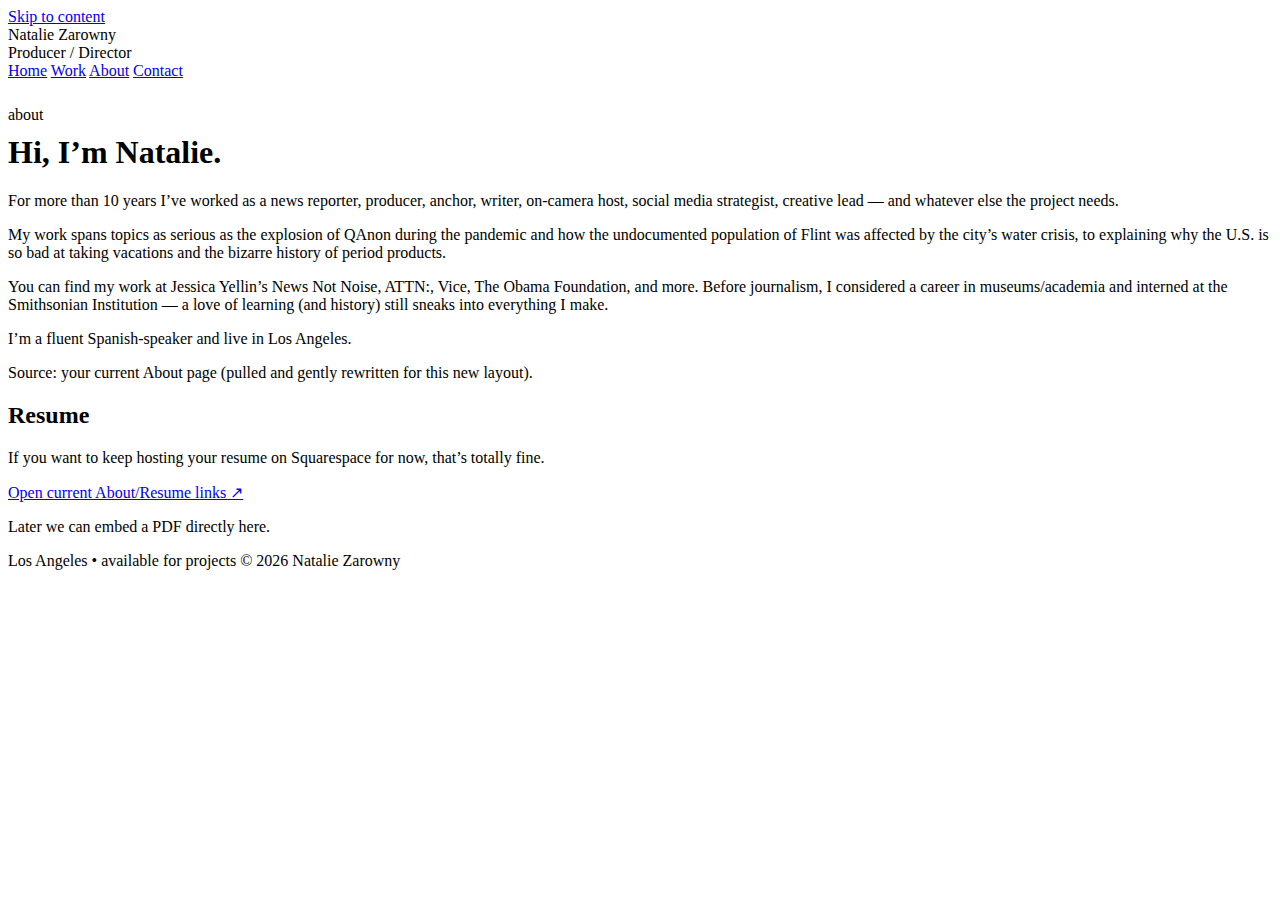
<file: about.html>
<!doctype html>
<html lang="en">
<head>
  <meta charset="utf-8" />
  <meta name="viewport" content="width=device-width, initial-scale=1" />
  <meta name="description" content="Natalie Zarowny — Producer / Director. Portfolio and selected work." />
  <title>About — Natalie Zarowny</title>
  <link rel="stylesheet" href="styles.css" />
</head>
<body>
  <a class="skip" href="#main">Skip to content</a>
  <div class="container">
    <header>
      <div class="brand">
        <div class="name">Natalie Zarowny</div>
        <div class="tag">Producer / Director</div>
      </div>
      
    <nav aria-label="Primary">
      <a href="index.html" >Home</a>
      <a href="work.html" >Work</a>
      <a href="about.html" aria-current='page'>About</a>
      <a href="contact.html" >Contact</a>
    </nav>
    
    </header>

    <main id="main">
      
<section class="section" style="padding-top:26px;">
  <div class="kicker"><span class="dot" aria-hidden="true"></span> about</div>
  <h1 style="margin-top:10px;">Hi, I’m Natalie.</h1>
  <p class="lede">
    For more than 10 years I’ve worked as a news reporter, producer, anchor, writer, on-camera host, social media strategist, creative lead — and whatever else the project needs.
  </p>
</section>

<section class="section">
  <div class="card padded">
    <p>
      My work spans topics as serious as the explosion of QAnon during the pandemic and how the undocumented population of Flint was affected by the city’s water crisis, to explaining why the U.S. is so bad at taking vacations and the bizarre history of period products.
    </p>
    <p>
      You can find my work at Jessica Yellin’s News Not Noise, ATTN:, Vice, The Obama Foundation, and more.
      Before journalism, I considered a career in museums/academia and interned at the Smithsonian Institution — a love of learning (and history) still sneaks into everything I make.
    </p>
    <p>
      I’m a fluent Spanish-speaker and live in Los Angeles.
    </p>
    <p class="note">Source: your current About page (pulled and gently rewritten for this new layout).</p>
  </div>
</section>

<section class="section">
  <h2>Resume</h2>
  <div class="card padded">
    <p>If you want to keep hosting your resume on Squarespace for now, that’s totally fine.</p>
    <p><a class="btn primary" href="https://www.nataliezarowny.com/about" target="_blank" rel="noopener">Open current About/Resume links ↗</a></p>
    <p class="note">Later we can embed a PDF directly here.</p>
  </div>
</section>

    </main>

    <footer class="footer">
      <span class="badge"><span class="dot" aria-hidden="true"></span> Los Angeles • available for projects</span>
      <span>© <span id="y"></span> Natalie Zarowny</span>
    </footer>
  </div>

  <script>
    document.getElementById('y').textContent = new Date().getFullYear();
  </script>
</body>
</html>
</file>
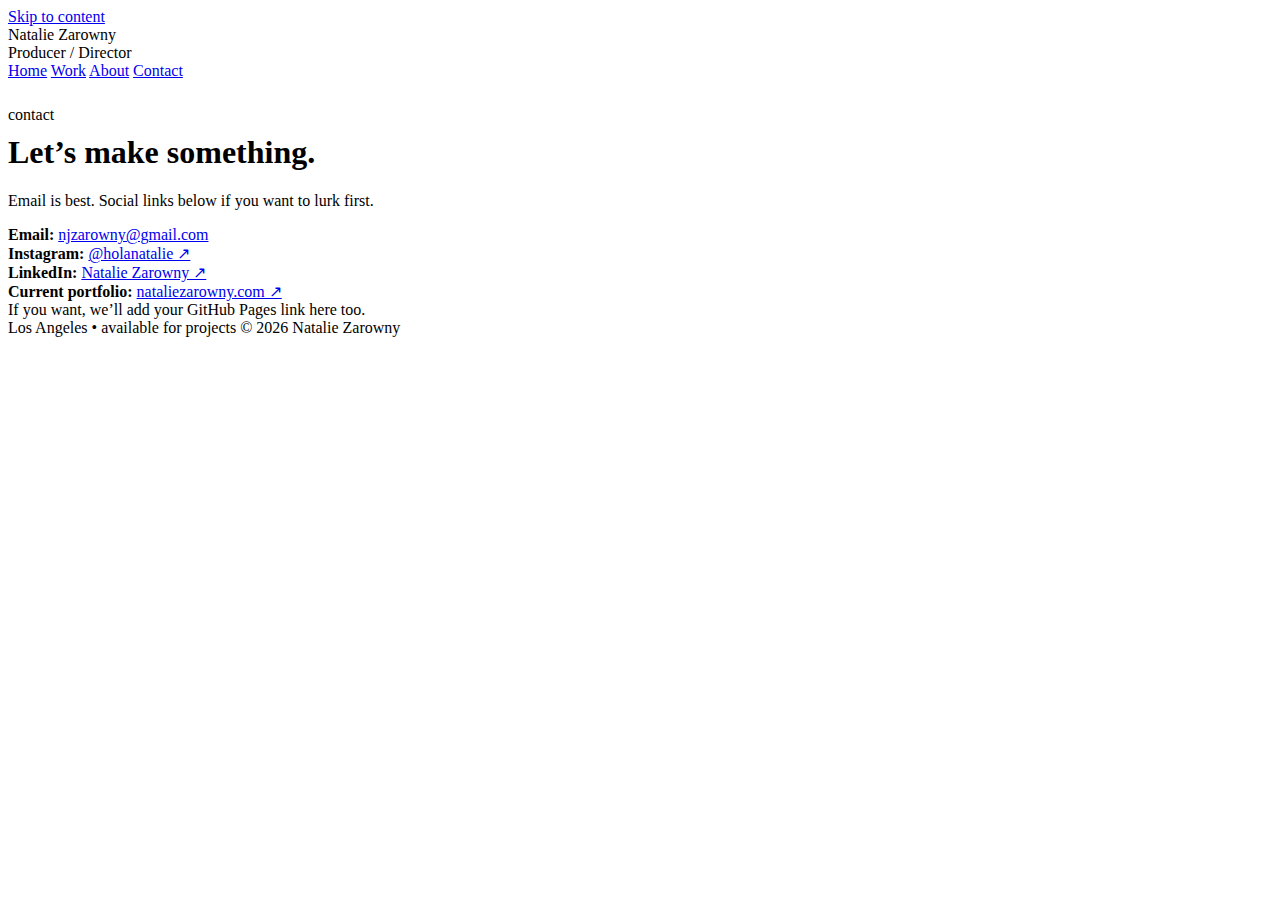
<file: contact.html>
<!doctype html>
<html lang="en">
<head>
  <meta charset="utf-8" />
  <meta name="viewport" content="width=device-width, initial-scale=1" />
  <meta name="description" content="Natalie Zarowny — Producer / Director. Portfolio and selected work." />
  <title>Contact — Natalie Zarowny</title>
  <link rel="stylesheet" href="styles.css" />
</head>
<body>
  <a class="skip" href="#main">Skip to content</a>
  <div class="container">
    <header>
      <div class="brand">
        <div class="name">Natalie Zarowny</div>
        <div class="tag">Producer / Director</div>
      </div>
      
    <nav aria-label="Primary">
      <a href="index.html" >Home</a>
      <a href="work.html" >Work</a>
      <a href="about.html" >About</a>
      <a href="contact.html" aria-current='page'>Contact</a>
    </nav>
    
    </header>

    <main id="main">
      
<section class="section" style="padding-top:26px;">
  <div class="kicker"><span class="dot" aria-hidden="true"></span> contact</div>
  <h1 style="margin-top:10px;">Let’s make something.</h1>
  <p class="lede">Email is best. Social links below if you want to lurk first.</p>
</section>

<section class="section">
  <div class="card padded">
    <div class="list">
      <div><strong>Email:</strong> <a href="mailto:njzarowny@gmail.com">njzarowny@gmail.com</a></div>
      <div><strong>Instagram:</strong> <a href="https://www.instagram.com/holanatalie/" target="_blank" rel="noopener">@holanatalie ↗</a></div>
      <div><strong>LinkedIn:</strong> <a href="https://www.linkedin.com/in/natalie-zarowny-5167a417/" target="_blank" rel="noopener">Natalie Zarowny ↗</a></div>
      <div><strong>Current portfolio:</strong> <a href="https://www.nataliezarowny.com/" target="_blank" rel="noopener">nataliezarowny.com ↗</a></div>
      <div class="note">If you want, we’ll add your GitHub Pages link here too.</div>
    </div>
  </div>
</section>

    </main>

    <footer class="footer">
      <span class="badge"><span class="dot" aria-hidden="true"></span> Los Angeles • available for projects</span>
      <span>© <span id="y"></span> Natalie Zarowny</span>
    </footer>
  </div>

  <script>
    document.getElementById('y').textContent = new Date().getFullYear();
  </script>
</body>
</html>
</file>
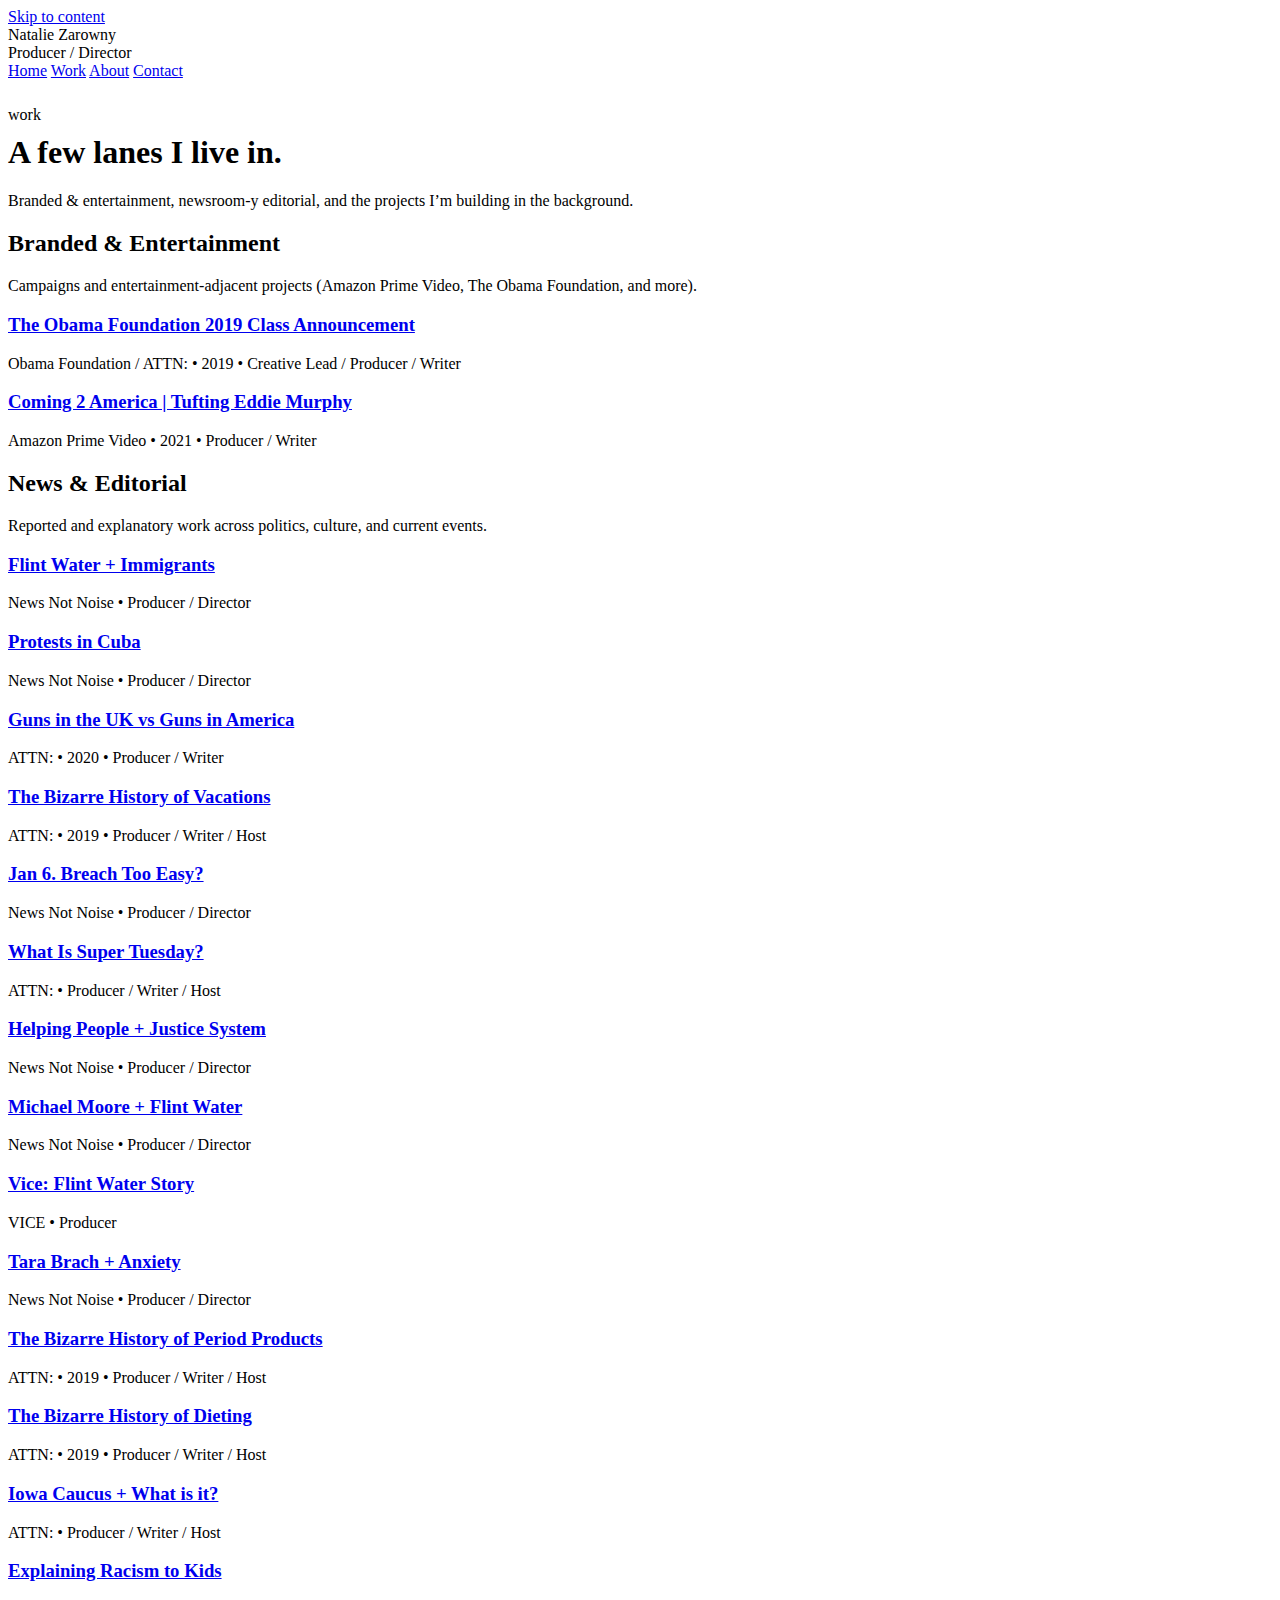
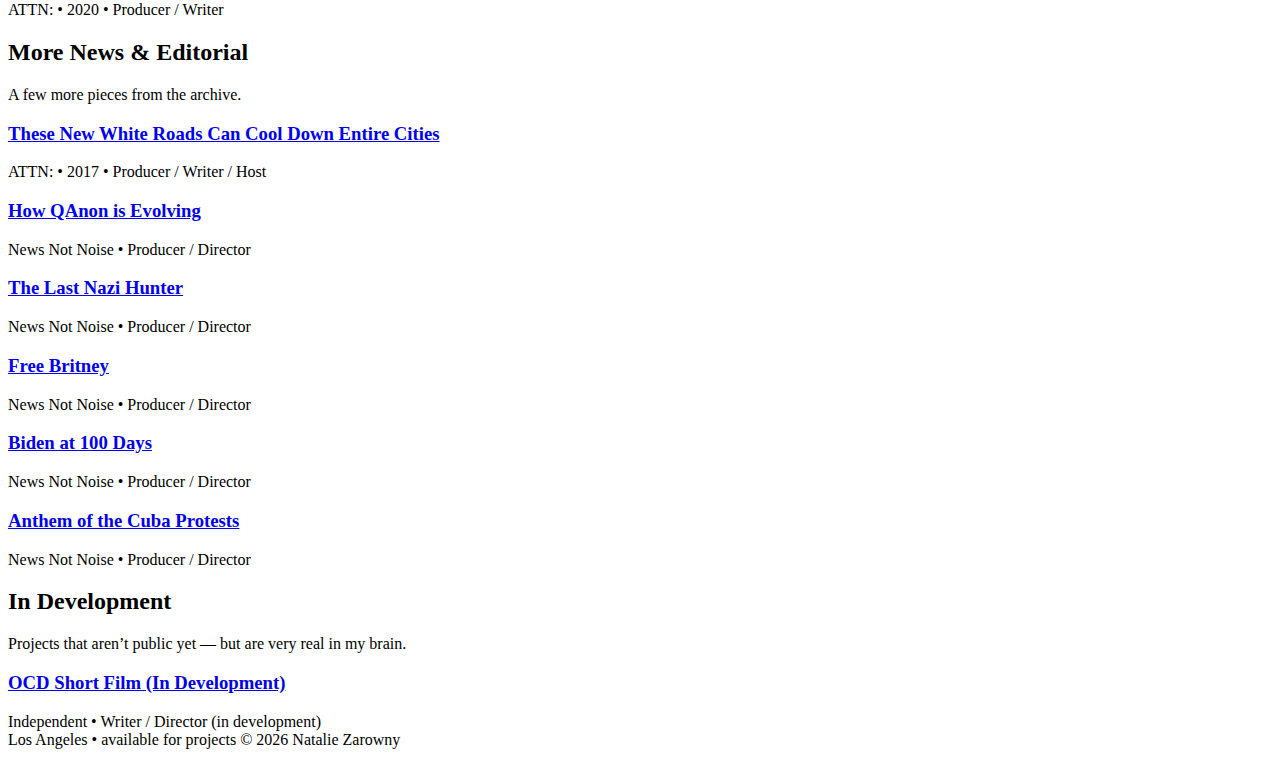
<file: work.html>
<!doctype html>
<html lang="en">
<head>
  <meta charset="utf-8" />
  <meta name="viewport" content="width=device-width, initial-scale=1" />
  <meta name="description" content="Natalie Zarowny — Producer / Director. Portfolio and selected work." />
  <title>Work — Natalie Zarowny</title>
  <link rel="stylesheet" href="styles.css" />
</head>
<body>
  <a class="skip" href="#main">Skip to content</a>
  <div class="container">
    <header>
      <div class="brand">
        <div class="name">Natalie Zarowny</div>
        <div class="tag">Producer / Director</div>
      </div>
      
    <nav aria-label="Primary">
      <a href="index.html" >Home</a>
      <a href="work.html" aria-current='page'>Work</a>
      <a href="about.html" >About</a>
      <a href="contact.html" >Contact</a>
    </nav>
    
    </header>

    <main id="main">
      
<section class="section" style="padding-top:26px;">
  <div class="kicker"><span class="dot" aria-hidden="true"></span> work</div>
  <h1 style="margin-top:10px;">A few lanes I live in.</h1>
  <p class="lede">Branded & entertainment, newsroom-y editorial, and the projects I’m building in the background.</p>
</section>


<section class="section">
  <h2>Branded & Entertainment</h2>
  <p class="note">Campaigns and entertainment-adjacent projects (Amazon Prime Video, The Obama Foundation, and more).</p>
  <div class="grid">
    
    <article class="card work-item">
      <h3><a href="https://www.nataliezarowny.com/work/chotto-motto-wnchk-2gm43-px3dk" target="_blank" rel="noopener">The Obama Foundation 2019 Class Announcement</a></h3>
      <div class="meta">Obama Foundation / ATTN: • 2019 • Creative Lead / Producer / Writer</div>
    </article>
    
    <article class="card work-item">
      <h3><a href="https://www.nataliezarowny.com/work/chotto-motto-wnchk-nfcyk-5l6lf-lcrtl-5bn2g" target="_blank" rel="noopener">Coming 2 America | Tufting Eddie Murphy</a></h3>
      <div class="meta">Amazon Prime Video • 2021 • Producer / Writer</div>
    </article>
    
  </div>
</section>



<section class="section">
  <h2>News & Editorial</h2>
  <p class="note">Reported and explanatory work across politics, culture, and current events.</p>
  <div class="grid">
    
    <article class="card work-item">
      <h3><a href="https://www.nataliezarowny.com/work/flint-water-immigrants" target="_blank" rel="noopener">Flint Water + Immigrants</a></h3>
      <div class="meta">News Not Noise • Producer / Director</div>
    </article>
    
    <article class="card work-item">
      <h3><a href="https://www.nataliezarowny.com/work/protests-in-cuba" target="_blank" rel="noopener">Protests in Cuba</a></h3>
      <div class="meta">News Not Noise • Producer / Director</div>
    </article>
    
    <article class="card work-item">
      <h3><a href="https://www.nataliezarowny.com/work/chotto-motto-wnchk-nfcyk" target="_blank" rel="noopener">Guns in the UK vs Guns in America</a></h3>
      <div class="meta">ATTN: • 2020 • Producer / Writer</div>
    </article>
    
    <article class="card work-item">
      <h3><a href="https://www.nataliezarowny.com/work/chotto-motto-wnchk-ktzy2" target="_blank" rel="noopener">The Bizarre History of Vacations</a></h3>
      <div class="meta">ATTN: • 2019 • Producer / Writer / Host</div>
    </article>
    
    <article class="card work-item">
      <h3><a href="https://www.nataliezarowny.com/work/jan-6-breach-too-easy" target="_blank" rel="noopener">Jan 6. Breach Too Easy?</a></h3>
      <div class="meta">News Not Noise • Producer / Director</div>
    </article>
    
    <article class="card work-item">
      <h3><a href="https://www.nataliezarowny.com/work/what-is-super-tuesday" target="_blank" rel="noopener">What Is Super Tuesday?</a></h3>
      <div class="meta">ATTN: • Producer / Writer / Host</div>
    </article>
    
    <article class="card work-item">
      <h3><a href="https://www.nataliezarowny.com/work/helping-people-justice-system" target="_blank" rel="noopener">Helping People + Justice System</a></h3>
      <div class="meta">News Not Noise • Producer / Director</div>
    </article>
    
    <article class="card work-item">
      <h3><a href="https://www.nataliezarowny.com/work/michael-moore-flint-water" target="_blank" rel="noopener">Michael Moore + Flint Water</a></h3>
      <div class="meta">News Not Noise • Producer / Director</div>
    </article>
    
    <article class="card work-item">
      <h3><a href="https://www.nataliezarowny.com/work/vice-flint-water-story" target="_blank" rel="noopener">Vice: Flint Water Story</a></h3>
      <div class="meta">VICE • Producer</div>
    </article>
    
    <article class="card work-item">
      <h3><a href="https://www.nataliezarowny.com/work/tara-brach-anxiety" target="_blank" rel="noopener">Tara Brach + Anxiety</a></h3>
      <div class="meta">News Not Noise • Producer / Director</div>
    </article>
    
    <article class="card work-item">
      <h3><a href="https://www.nataliezarowny.com/work/chotto-motto-wnchk-ktzy2-bnpz2" target="_blank" rel="noopener">The Bizarre History of Period Products</a></h3>
      <div class="meta">ATTN: • 2019 • Producer / Writer / Host</div>
    </article>
    
    <article class="card work-item">
      <h3><a href="https://www.nataliezarowny.com/work/chotto-motto-wnchk-ktzy2-kx78k" target="_blank" rel="noopener">The Bizarre History of Dieting</a></h3>
      <div class="meta">ATTN: • 2019 • Producer / Writer / Host</div>
    </article>
    
    <article class="card work-item">
      <h3><a href="https://www.nataliezarowny.com/work/iowa-caucus-what-is-it" target="_blank" rel="noopener">Iowa Caucus + What is it?</a></h3>
      <div class="meta">ATTN: • Producer / Writer / Host</div>
    </article>
    
    <article class="card work-item">
      <h3><a href="https://www.nataliezarowny.com/work/chotto-motto-wnchk-ktzy2-bnpz2-7g3pb" target="_blank" rel="noopener">Explaining Racism to Kids</a></h3>
      <div class="meta">ATTN: • 2020 • Producer / Writer</div>
    </article>
    
  </div>
</section>



<section class="section">
  <h2>More News & Editorial</h2>
  <p class="note">A few more pieces from the archive.</p>
  <div class="grid">
    
    <article class="card work-item">
      <h3><a href="https://www.nataliezarowny.com/work/chotto-motto-wnchk-nfcyk-5l6lf" target="_blank" rel="noopener">These New White Roads Can Cool Down Entire Cities</a></h3>
      <div class="meta">ATTN: • 2017 • Producer / Writer / Host</div>
    </article>
    
    <article class="card work-item">
      <h3><a href="https://www.nataliezarowny.com/work/how-qanon-is-evolving" target="_blank" rel="noopener">How QAnon is Evolving</a></h3>
      <div class="meta">News Not Noise • Producer / Director</div>
    </article>
    
    <article class="card work-item">
      <h3><a href="https://www.nataliezarowny.com/work/the-last-nazi-hunter" target="_blank" rel="noopener">The Last Nazi Hunter</a></h3>
      <div class="meta">News Not Noise • Producer / Director</div>
    </article>
    
    <article class="card work-item">
      <h3><a href="https://www.nataliezarowny.com/work/free-britney" target="_blank" rel="noopener">Free Britney</a></h3>
      <div class="meta">News Not Noise • Producer / Director</div>
    </article>
    
    <article class="card work-item">
      <h3><a href="https://www.nataliezarowny.com/work/biden-at-100-days" target="_blank" rel="noopener">Biden at 100 Days</a></h3>
      <div class="meta">News Not Noise • Producer / Director</div>
    </article>
    
    <article class="card work-item">
      <h3><a href="https://www.nataliezarowny.com/work/anthem-of-the-cuba-protests" target="_blank" rel="noopener">Anthem of the Cuba Protests</a></h3>
      <div class="meta">News Not Noise • Producer / Director</div>
    </article>
    
  </div>
</section>



<section class="section">
  <h2>In Development</h2>
  <p class="note">Projects that aren’t public yet — but are very real in my brain.</p>
  <div class="grid">
    
    <article class="card work-item">
      <h3><a href="#" target="_blank" rel="noopener">OCD Short Film (In Development)</a></h3>
      <div class="meta">Independent • Writer / Director (in development)</div>
    </article>
    
  </div>
</section>


    </main>

    <footer class="footer">
      <span class="badge"><span class="dot" aria-hidden="true"></span> Los Angeles • available for projects</span>
      <span>© <span id="y"></span> Natalie Zarowny</span>
    </footer>
  </div>

  <script>
    document.getElementById('y').textContent = new Date().getFullYear();
  </script>
</body>
</html>
</file>
<file: styles.css>
/* Make the home image feel intentional (not gigantic) */
.home-right{
  max-width: 420px;
  justify-self: end;
}

@media (max-width: 860px){
  .home-right{
    max-width: 520px;
    justify-self: start;
  }
}

.home-right img{
  width: 100%;
  height: 520px;          /* key: fixed height so it crops nicely */
  object-fit: cover;      /* key: crop instead of shrinking weirdly */
  object-position: 50% 20%;
  border-radius: 22px;
  display:block;
}
/* Add a warm playful background shape so it's not plain */
.home-left{
  position: relative;
  padding: 18px 18px;
  border-radius: 22px;
  background: rgba(255,255,255,.55);
  border: 1px solid rgba(31,31,31,.10);
}

.home-left:before{
  content:"";
  position:absolute;
  inset:-18px -18px auto auto;
  width: 180px;
  height: 180px;
  border-radius: 999px;
  background: rgba(178,75,58,.14);
  filter: blur(.2px);
  z-index:-1;
}

.home-left:after{
  content:"";
  position:absolute;
  inset:auto auto -26px -26px;
  width: 220px;
  height: 220px;
  border-radius: 40px;
  background: rgba(48,126,170,.12);
  transform: rotate(-6deg);
  z-index:-1;
}
/* Home layout + type */
.home{
  display:grid;
  grid-template-columns: 1.15fr .85fr;
  gap:22px;
  padding:30px 0 10px;
  align-items:start;
}
@media (max-width: 860px){
  .home{ grid-template-columns:1fr; }
}

.home-title{
  position:relative;
  margin:8px 0 10px;
  font-size: clamp(2.2rem, 4vw, 3.2rem);
  line-height:1.06;
  letter-spacing:-.02em;
}

.home-lede{
  max-width:60ch;
  color:var(--muted);
  font-size:1.05rem;
}

.home-links{
  margin-top:18px;
  display:flex;
  flex-direction:column;
  gap:10px;
  max-width: 360px;
}

.biglink{
  display:flex;
  justify-content:space-between;
  align-items:center;
  padding:12px 14px;
  border-radius:16px;
  border:1px solid var(--line);
  background: rgba(255,255,255,.6);
  text-decoration:none;
  font-weight:650;
}
.biglink:hover{
  background: rgba(178,75,58,.10);
  border-color: rgba(178,75,58,.28);
}

/* subtle underline behind name */
.scribble{
  position:absolute;
  left:-6px;
  right:42%;
  height:14px;
  bottom:6px;
  background: rgba(178,75,58,.18);
  border-radius:999px;
  transform: rotate(-2deg);
  z-index:-1;
}
</file>
